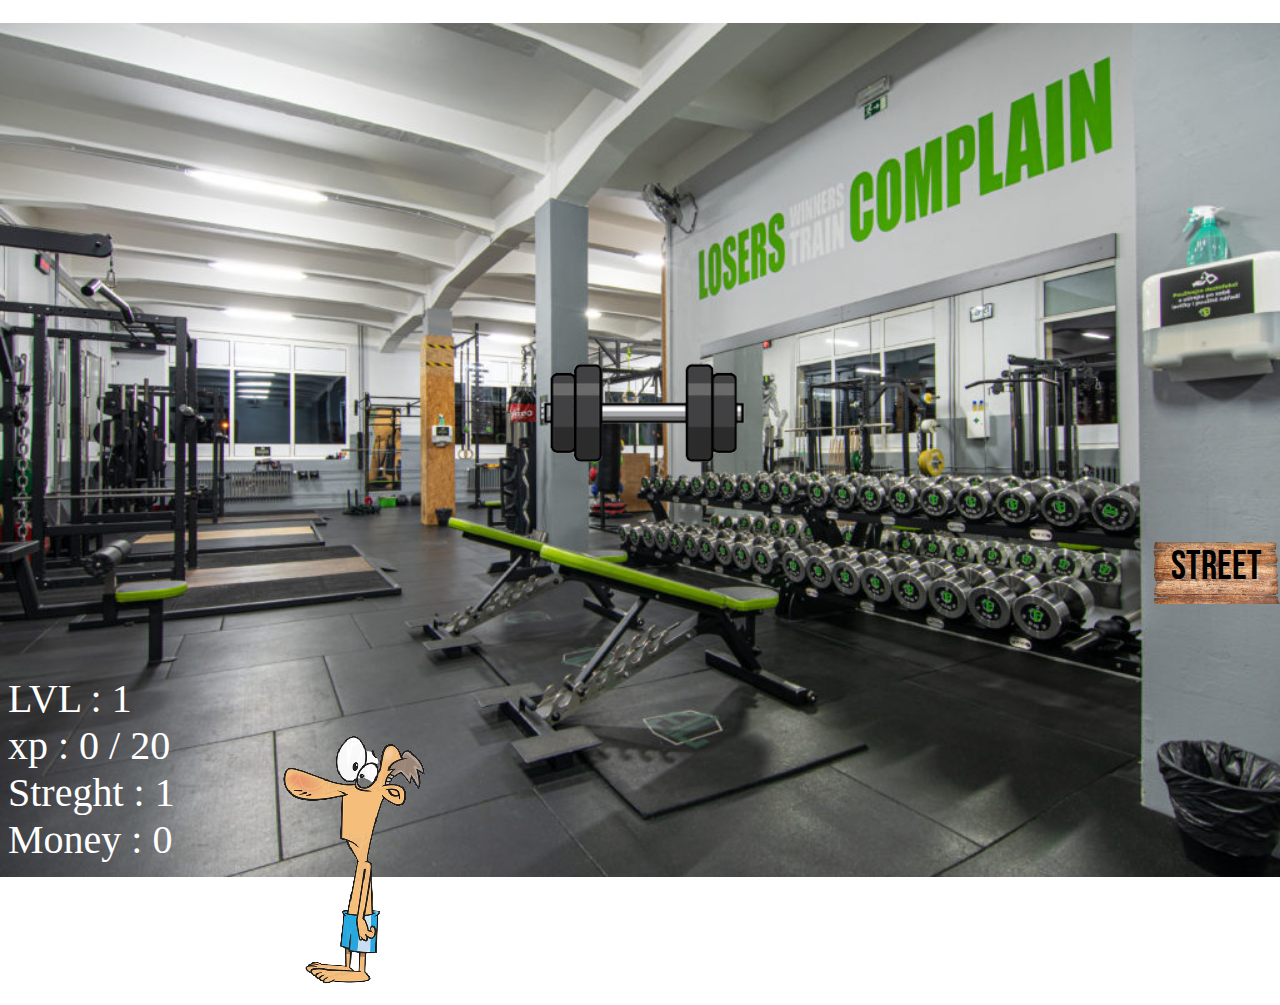
<file: gym.html>
<!DOCTYPE html>
<html lang="en">
<head>
    <meta charset="UTF-8">
    <meta http-equiv="X-UA-Compatible" content="IE=edge">
    <meta name="viewport" content="width=device-width, initial-scale=1.0">
    <link rel="stylesheet" href="./res/css/gym.css">
    <title>Document</title>
</head>
<body>
    
    <img id="cinka" src="./res/img/Cinka.png" alt="">


    <div class="box">
        <div id="playerLvl"> LVL :1</div>
        <div id="playerXp">XP: 0</div>
        <div id="playerStr">Strenght : 1</div>
        <div id="playerMoney">Money : 0</div>

    </div>
    <img src="./res/img/player1.png" alt="" id="capek">
    <div class="sign-box">
        <a href="index.html">Street</a>
    </div>

    <script src="./res/js/Main.js"></script>
</body>
</html>
</file>
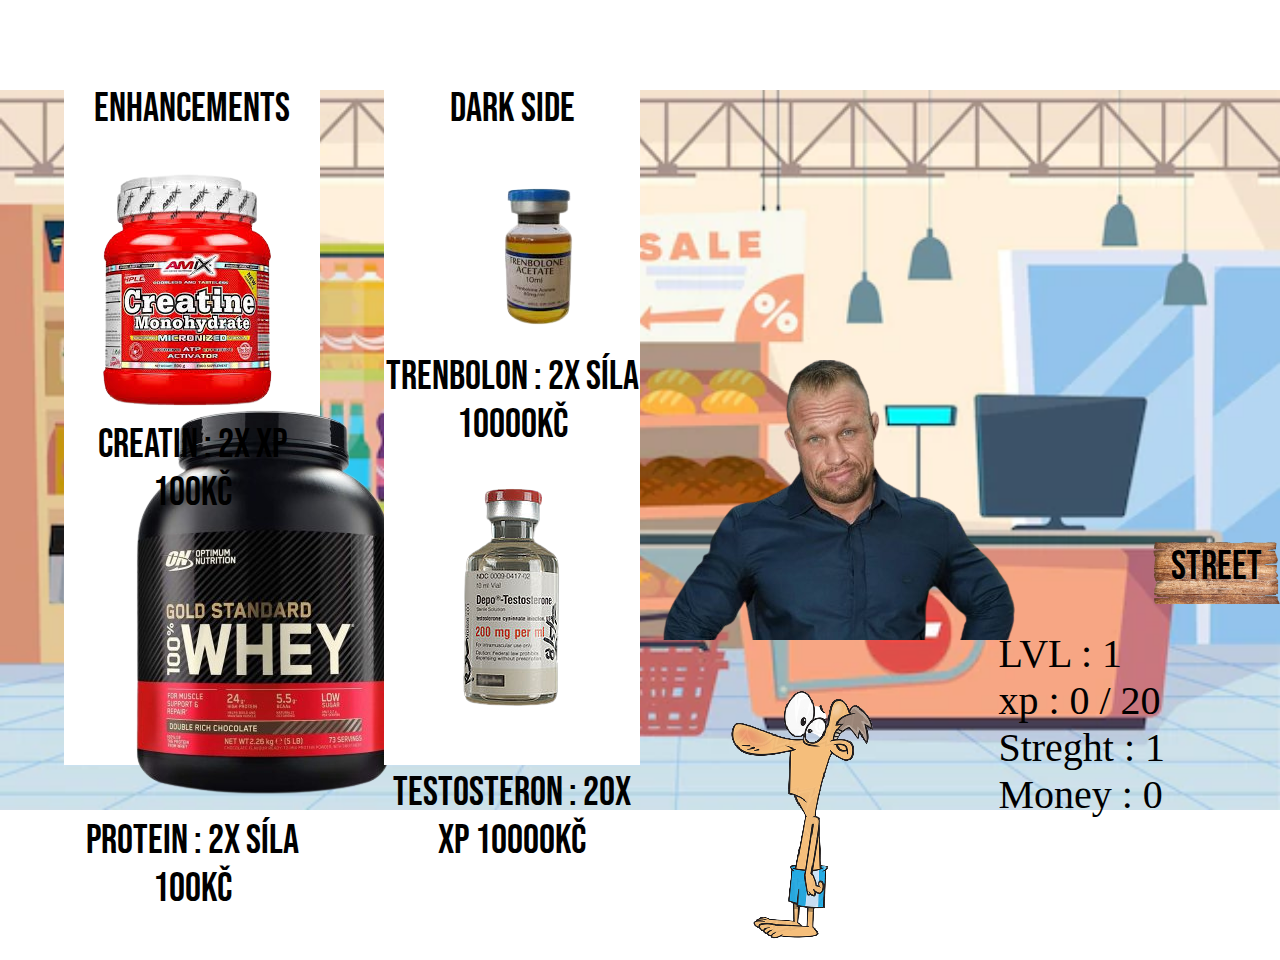
<file: shop.html>
<!DOCTYPE html>
<html lang="en">
<head>
    <meta charset="UTF-8">
    <meta http-equiv="X-UA-Compatible" content="IE=edge">
    <meta name="viewport" content="width=device-width, initial-scale=1.0">
  <link rel="stylesheet" href="./res/css/shop.css">
    <title>Document</title>
</head>
<body>
<div class="maindiv" >
    <p>Enhancements</p>

<div id="protein">
    <img src="./res/img/Protein.png" alt="">
    <div>Protein : 2x Síla 100KČ </div>
</div>

<div id="creatin">
    <img src="./res/img/Creatin.png" alt="">
    <div>Creatin : 2x XP 100KČ </div>
</div>

</div>
<div class="maindiv2" >
    <p>Dark Side</p>

    <div id="tren">
        <img src="./res/img/Tren.png" alt="">
        <div>Trenbolon : 2x Síla 10000KČ </div>
    </div>
    
    <div id="test">
        <img src="./res/img/Test.png" alt="">
        <div>Testosteron : 20x XP 10000KČ </div>
    </div>
</div>
<div class="filip">
    <img src="./res/img/Filip.png" alt="">
</div>
<div class="sign-box">
    <a href="index.html">street</a>
</div>


<div class="box">
    <div id="playerLvl"> LVL :1</div>
    <div id="playerXp">XP: 0</div>
    <div id="playerStr">Strenght : 1</div>
    <div id="playerMoney">Money : 0</div>
</div>
<img src="./res/img/player1.png" alt="" id="capek">

<script src="./res/js/shop.js"></script>
</body>
</html>
</file>
<file: res/css/gym.css>
@import url('https://fonts.googleapis.com/css2?family=Bebas+Neue&display=swap');
body {
    background: url(../img/Gym.jpg) no-repeat center center fixed;
    background-size: 100%; 
}
*{
    user-select: none;
}
#cinka{
    position: absolute;
    left: 40%;
    top: 35%;
    width: 20%;
}

.box{
    position: absolute;
    top: 75%;

}
.box>div{
    font-size: 40px;
    color: white;
}
#LvlUp{
    position: absolute;
    top: 27%;
    left: 50%;
}
.sign-box {
    background: url("../img/sign.png");
    background-size: cover;
    font-size: 40px;
    text-align: center;
    width: 8rem;
    height: 4rem;
    position: absolute;
    left: 90%;
    top: 60%;
}

.sign-box>a {
    text-decoration: none;
    color: black;
    transform: translate(-50%, -50%);
    width: 100%;
    height: 100%;
    text-align: center;
    font-family: 'Bebas Neue', cursive;
    position: absolute;
    top: 55%;
    left: 50%;

}

.sign-box :hover {
    font-size: 48px;
    transition: 0.5s;
}
#capek{
    position: absolute;
    left: 20%;
    top: 80%;
}
</file>
<file: res/css/shop.css>
@import url('https://fonts.googleapis.com/css2?family=Bebas+Neue&display=swap');
*{
    user-select: none;
}
body {
    background: url(../img/shop.webp) no-repeat center center fixed;
    background-size: 100%;
}

.maindiv {
    background-color: white;
    width: 20%;
    height: 80%;
    text-align: center;
    font-family: 'Bebas Neue', cursive;
    font-size: 40px;
    position: absolute;
    top: 5%;
    left: 5%;
}

.maindiv2 {
    background-color: white;
    width: 20%;
    height: 80%;
    text-align: center;
    font-family: 'Bebas Neue', cursive;
    font-size: 40px;
    position: absolute;
    left: 30%;
    bottom: 15%;
}

#protein {
    width: 100%;
    height: 50%;
    text-align: center;
    position: absolute;
    top: 50%;

}

#protein :hover {
    transform: scale(1.1);
    cursor: pointer;
}

#creatin {
    width: 100%;
    height: 35%;
    text-align: center;
    position: absolute;
}

#creatin :hover {
    transform: scale(1.2);
    cursor: pointer;
}

#Test {
    width: 100%;
    height: 40%;
    text-align: center;
    position: absolute;
    top: 60%;

}

#Test :hover {
    transform: scale(1.2);
    cursor: pointer;
}

#Tren {
    width: 100%;
    height: 30%;
    text-align: center;
    position: absolute;
    top: 20%;
}

#Tren :hover {
   transform: scale(1.2);
   cursor: pointer;
}

.filip {
    height: 30%;
    width: 30%;
    text-align: center;
    position: absolute;
    top: 40%;
    left: 50%;
}

.sign-box {
    background: url("../img/sign.png");
    background-size: cover;
    font-size: 40px;
    text-align: center;
    width: 8rem;
    height: 4rem;
    position: absolute;
    left: 90%;
    top: 60%;
}

.sign-box>a {
    text-decoration: none;
    color: black;
    transform: translate(-50%, -50%);
    width: 100%;
    height: 100%;
    text-align: center;
    font-family: 'Bebas Neue', cursive;
    position: absolute;
    top: 55%;
    left: 50%;

}

.sign-box :hover {
    font-size: 48px;
    transition: 0.5s;
}
.box{
    position: absolute;
    top: 70%;
    left: 78%;

}
.box>div{
    font-size: 40px;
    color: black;
}
#LvlUp{
    position: absolute;
    top: 27%;
    left: 53%;
}
#capek{
    position: absolute;
    left: 55%;
    top: 75%;
}
</file>
